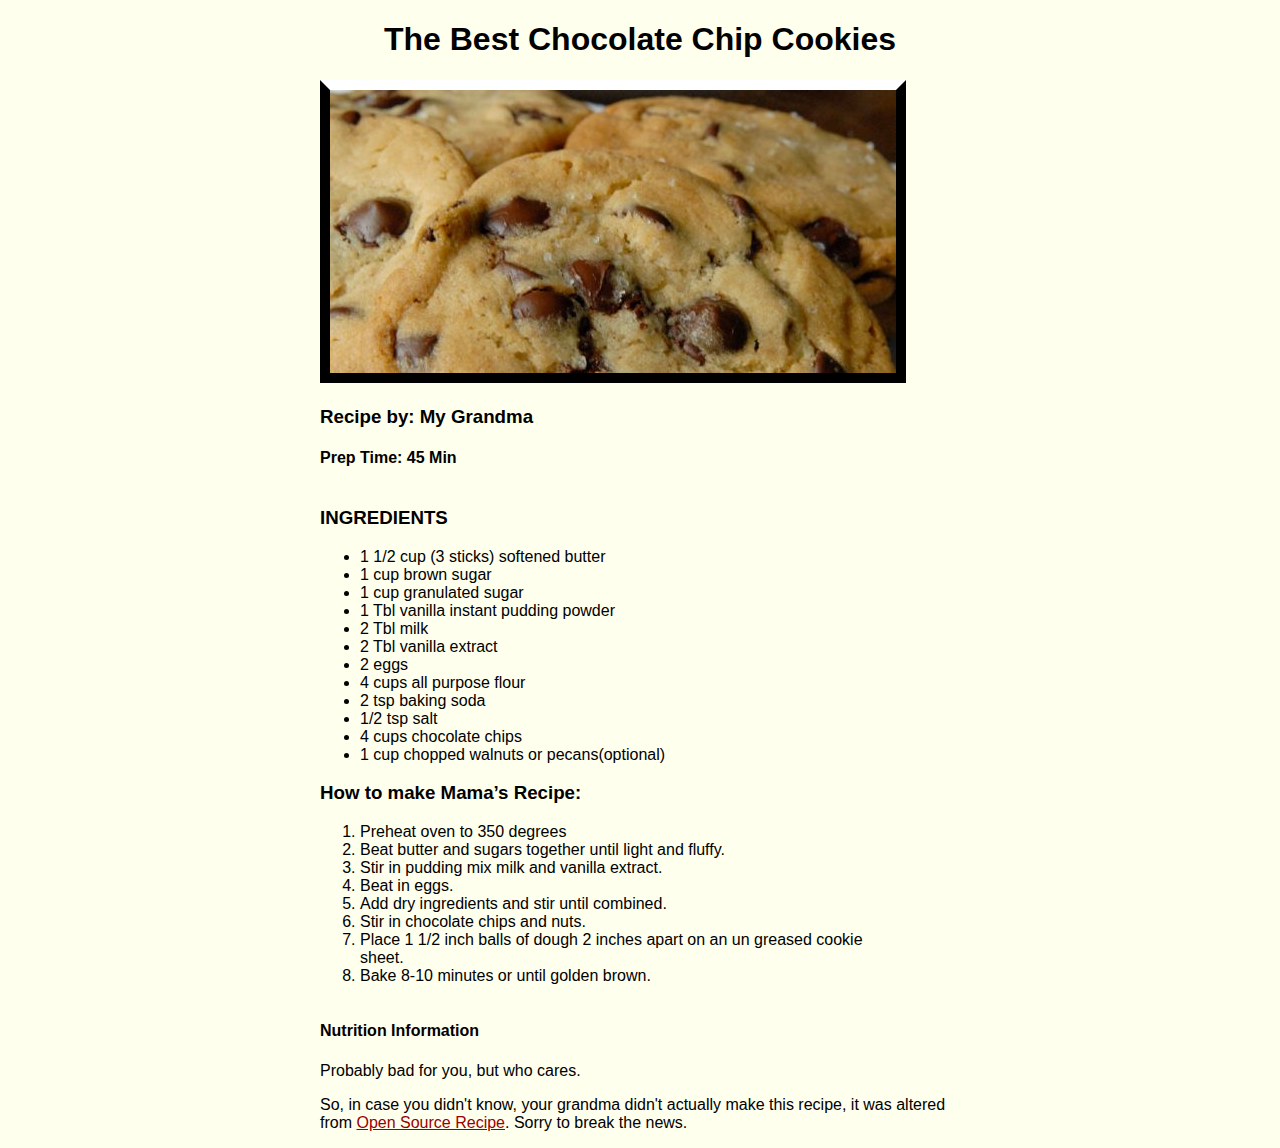
<file: exercises/cookies/index.html>
﻿<!DOCTYPE html>
<html>
<head>
	<title>The Best Chocolate Chip Cookies</title>
	<link rel="stylesheet" type="text/css" href="css/style.css">
</head>
<body>
	<h1>The Best Chocolate Chip Cookies</h1>
	<img src="images/cookies.jpg" alt="Grandma's cookies" title="Cookies!">
	<h3>Recipe by: My Grandma</h3>
	<h4>Prep Time: 45 Min</h4>
	<div class="information">
	<div class="ingredients">
			<h3>INGREDIENTS</h3>
			<ul>
				<li>1 1/2 cup (3 sticks) softened butter</li>
				<li>1 cup brown sugar</li>
				<li>1 cup granulated sugar</li>
				<li>1 Tbl vanilla instant pudding powder</li>
				<li>2 Tbl milk</li>
				<li>2 Tbl vanilla extract</li>
				<li>2 eggs</li>
				<li>4 cups all purpose flour</li>
				<li>2 tsp baking soda</li>
				<li>1/2 tsp salt</li>
				<li>4 cups chocolate chips</li>
				<li>1 cup chopped walnuts or pecans(optional)</li>
			</ul>
		</div>
		<div class="instructions">
			<h3>How to make Mama’s Recipe:</h3>
			<ol>
				<li>Preheat oven to 350 degrees</li>
				<li>Beat butter and sugars together until light and fluffy.</li>
				<li>Stir in pudding mix milk and vanilla extract.</li>
				<li>Beat in eggs.</li>
				<li>Add dry ingredients and stir until combined.</li>
				<li>Stir in chocolate chips and nuts.</li>
				<li>Place 1 1/2 inch balls of dough 2 inches apart on an un greased cookie sheet.</li>		
				<li>Bake 8-10 minutes or until golden brown.</li>
			</ol>
		</div>
	</div>
	<h4>Nutrition Information</h4>
	<p>Probably bad for you, but who cares. <span>MMMMMM COOKIES!!!! nom nom nom</span> </p>
	<footer>
		<p>So, in case you didn't know, your grandma didn't actually make this recipe, it was altered from <a href="http://www.opensourcefood.com/people/Amanori/recipes/mamas-recipe-the-best-chocolate-chip-cookies">Open Source Recipe</a>. Sorry to break the news.</p>
	</footer>
</body>
</html>
</file>
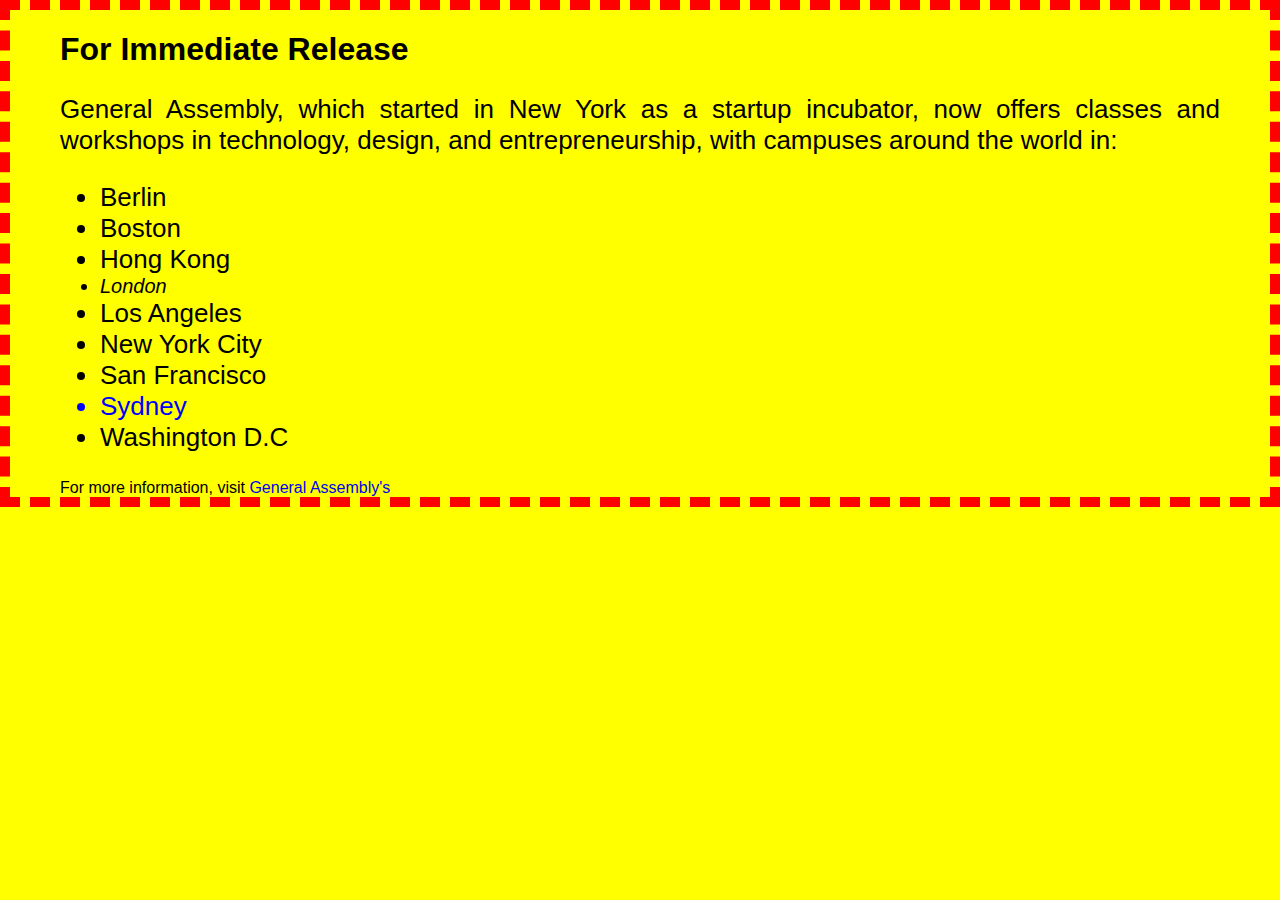
<file: exercises/ga_press_release/index.html>
<!DOCTYPE html>
<html>
<head>
	<title>GA Press Release</title>
	<link rel="stylesheet" type="text/css" href="css/style.css">
</head>
<body>
	<h1>For Immediate Release</h1>
	<p>General Assembly, which started in New York as a startup incubator, now offers classes and workshops in technology, design, and entrepreneurship, with campuses around the world in:</p>
	<ul>
		<li>Berlin</li>
		<li>Boston</li>
		<li>Hong Kong</li>
		<li class="badWeather">London</li>
		<li>Los Angeles</li>
		<li>New York City</li>
		<li>San Francisco</li>
		<li class="australia">Sydney</li>
		<li>Washington D.C</li>
	</ul>
	<footer>For more information, visit <a href="http://generalassemb.ly">General Assembly's</a></footer>
</body>
</html>
</file>
<file: exercises/cookies/css/style.css>
body {
	background-color: #ffe;
	width: 50%;
	margin: auto;
	font-family: Arial, sans-serif;
}

h1 {
	text-align: center;
}
span {
	color: #FFE;
}
a {
	color: #900;
}
img {
	border: 10px solid black;
	border-top-color: white;
}
.information {
	display: inline-block;
	width: 90%;
	margin: auto;
}
</file>
<file: exercises/ga_press_release/css/style.css>
p {
	font-size: 26px;
	
}
ul {
	font-size: 26px;
}
body {
	font-family: Arial, sans-serif;
	margin: 0 auto;
	padding: 0 50px;
	background-color: yellow;
	text-align: justify;
	border: 10px dashed red;
}
a {
	text-decoration: none;
}
.australia{
	color: blue;
	font-family: Helvetica, sans-serif;
	font-weight: 500;
}
.badWeather {
	
	font-style: italic;
	font-size: 20px;

}
</file>
